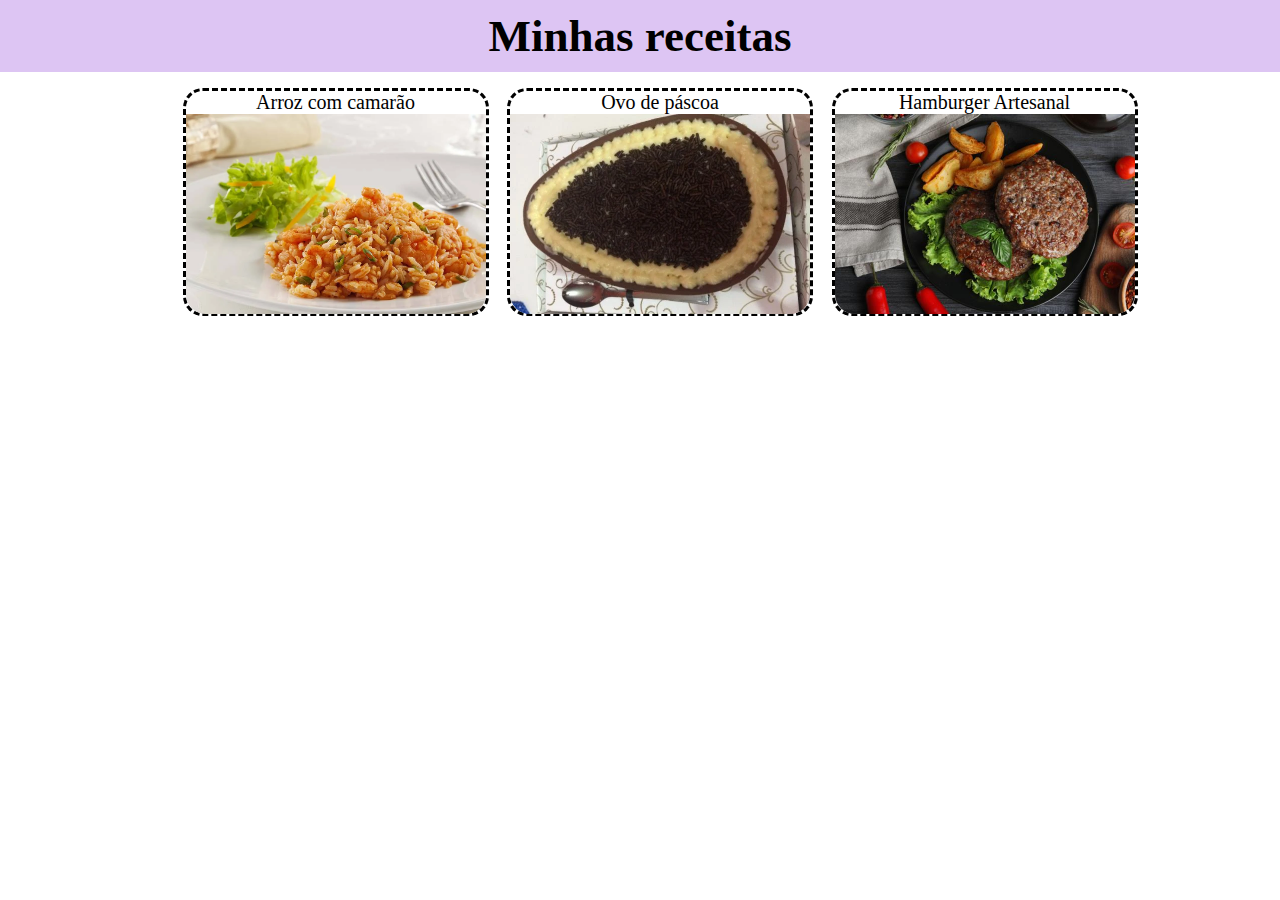
<file: index.html>
<!DOCTYPE html>
<html lang="en">
<head>
    <meta charset="UTF-8">
    <meta name="viewport" content="width=device-width, initial-scale=1.0">
    <title>My Odin Recipes</title>
    <link rel="shortcut icon" href="odin-logo.png" type="image/x-icon">
    <link rel="stylesheet" href="style.css">
</head>
<body>
    <div class="header">
        <h1>Minhas receitas</h1>
    </div>
    <ul>
        <div class="contents">
            <div class = "shrimp">
                <li><a href="recipes/rice_shrimp.html">Arroz com camarão</a></li>
                <a href="recipes/rice_shrimp.html"><img src="recipes/arroz-com-camarao.webp" alt="Arroz com camarão"></a>
            </div>
            <div class = "easter">
                <li><a href="recipes/easter_egg.html">Ovo de páscoa</a></li>
                <a href="recipes/easter_egg.html"><img src="recipes/easter-egg.webp" alt="Easter egg"></a>
            </div>
            <div class = "hamburger">
                <li><a href="recipes/Hamburger.html">Hamburger Artesanal</a></li>
                <a href="recipes/Hamburger.html"><img src="recipes/Hamburger.jpg" alt="Hamburger"></a>
            </div>
        </div>
    </ul>
</body>
</html>
</file>
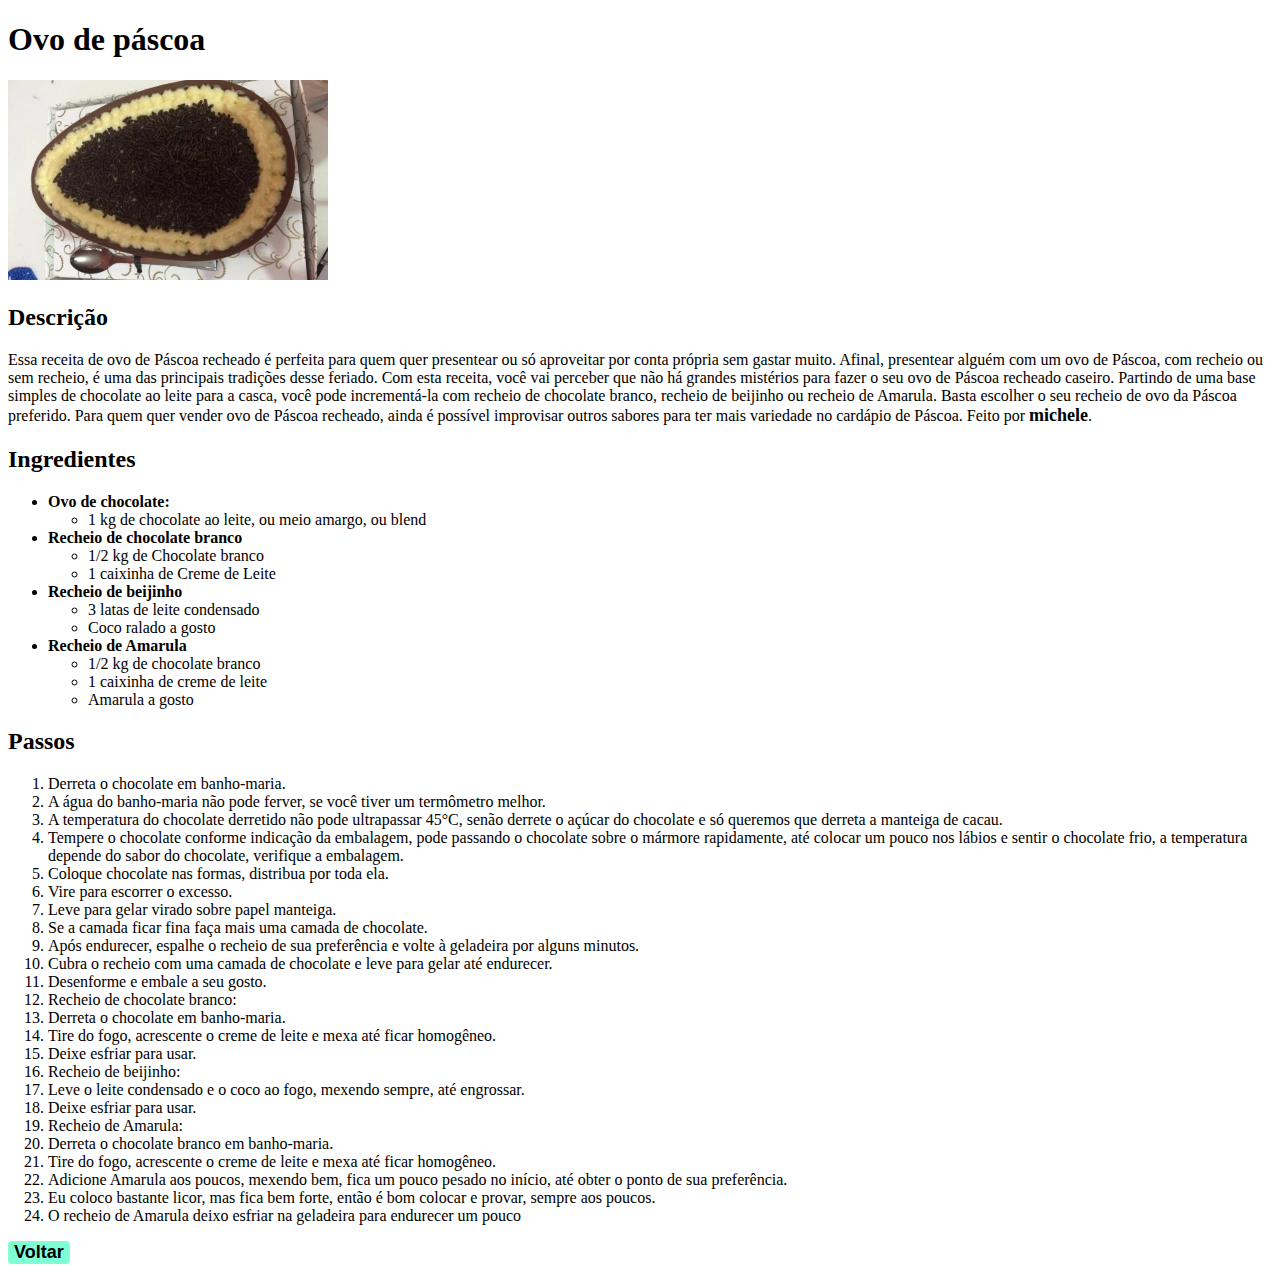
<file: recipes/easter_egg.html>
<!DOCTYPE html>
<html lang="en">
<head>
    <meta charset="UTF-8">
    <meta name="viewport" content="width=device-width, initial-scale=1.0">
    <title>Easer egg</title>
    <link rel="shortcut icon" href="Icones/easteregg.svg" type="image/x-icon">
</head>
<body>
    <Style>
        button {
            background-color: #7fffd4;
            width: 50;
            height: 30;
            border-style: none;
            border-radius: 4px;
            transition: background-color 0.2s;
        }
        button:hover {
            background-color: #73e9c2;
            width: 50;
            height: 30;
            border-style: none;
            border-radius: 4px;
            box-shadow: 3px 3px 5px rgba(0, 0, 0, 0.2);
        }
        a {
            color: black;
            text-decoration: solid;
            font-weight: bold;
            font-size: large;
        }
    </Style>
    <h1>Ovo de páscoa</h1>
    <img src="easter-egg.webp" alt="A picture of a decorated Easter Egg" height="200"><br>
    <h2>
        Descrição
    </h2>

    <p> 
        Essa receita de ovo de Páscoa recheado é perfeita para quem quer presentear ou só aproveitar por conta própria sem gastar muito. Afinal, presentear alguém com um ovo de Páscoa, com recheio ou sem recheio, é uma das principais tradições desse feriado. Com esta receita, você vai perceber que não há grandes mistérios para fazer o seu ovo de Páscoa recheado caseiro. Partindo de uma base simples de chocolate ao leite para a casca, você pode incrementá-la com recheio de chocolate branco, recheio de beijinho ou recheio de Amarula. Basta escolher o seu recheio de ovo da Páscoa preferido. Para quem quer vender ovo de Páscoa recheado, ainda é possível improvisar outros sabores para ter mais variedade no cardápio de Páscoa. Feito por <strong><a href="https://profile.tudogostoso.com.br/michelle_291322">michele</a></strong>.
    </p>

    <h2>
        Ingredientes
    </h2>
    <p>
        <ul>
            <li> 
                <strong>Ovo de chocolate:</strong>
                <ul>
                    <li>1 kg de chocolate ao leite, ou meio amargo, ou blend</li>
                </ul>
            </li>
            <li>
                <strong>Recheio de chocolate branco</strong>
                <ul>
                    <li>1/2 kg de Chocolate branco</li>
                    <li>1 caixinha de Creme de Leite</li>
                </ul>
            </li>
            <li><strong>Recheio de beijinho</strong></li>
                <ul>
                    <li>3 latas de leite condensado</li>
                    <li>Coco ralado a gosto</li>
                </ul>
            <li><strong>Recheio de Amarula</strong></li>
                <ul>
                    <li>1/2 kg de chocolate branco</li>
                    <li>1 caixinha de creme de leite</li>
                    <li>Amarula a gosto</li>    
                </ul>
        </ul>

    <h2>
        Passos
    </h2>
        <ol>
            <li>Derreta o chocolate em banho-maria.</li>
            <li>A água do banho-maria não pode ferver, se você tiver um termômetro melhor.</li>
            <li>A temperatura do chocolate derretido não pode ultrapassar 45°C, senão derrete o açúcar do chocolate e só queremos que derreta a manteiga de cacau.</li>
            <li>Tempere o chocolate conforme indicação da embalagem, pode passando o chocolate sobre o mármore rapidamente, até colocar um pouco nos lábios e sentir o chocolate frio, a temperatura depende do sabor do chocolate, verifique a embalagem.</li>
            <li>Coloque chocolate nas formas, distribua por toda ela.</li>
            <li>Vire para escorrer o excesso.</li>
            <li>Leve para gelar virado sobre papel manteiga.</li>
            <li>Se a camada ficar fina faça mais uma camada de chocolate.</li>
            <li>Após endurecer, espalhe o recheio de sua preferência e volte à geladeira por alguns minutos.</li>
            <li>Cubra o recheio com uma camada de chocolate e leve para gelar até endurecer.</li>
            <li>Desenforme e embale a seu gosto.</li>
            <li>Recheio de chocolate branco:</li>
            <li>Derreta o chocolate em banho-maria.</li>
            <li>Tire do fogo, acrescente o creme de leite e mexa até ficar homogêneo.</li>
            <li>Deixe esfriar para usar.</li>
            <li>Recheio de beijinho:</li>
            <li>Leve o leite condensado e o coco ao fogo, mexendo sempre, até engrossar.</li>
            <li>Deixe esfriar para usar.</li>
            <li>Recheio de Amarula:</li>
            <li>Derreta o chocolate branco em banho-maria.</li>
            <li>Tire do fogo, acrescente o creme de leite e mexa até ficar homogêneo.</li>
            <li>Adicione Amarula aos poucos, mexendo bem, fica um pouco pesado no início, até obter o ponto de sua preferência.</li>
            <li>Eu coloco bastante licor, mas fica bem forte, então é bom colocar e provar, sempre aos poucos.</li>
            <li>O recheio de Amarula deixo esfriar na geladeira para endurecer um pouco</li>
        </ol>
    </p>
    <button><a href="../index.html">Voltar</a></button>
</body>
</html>
</file>
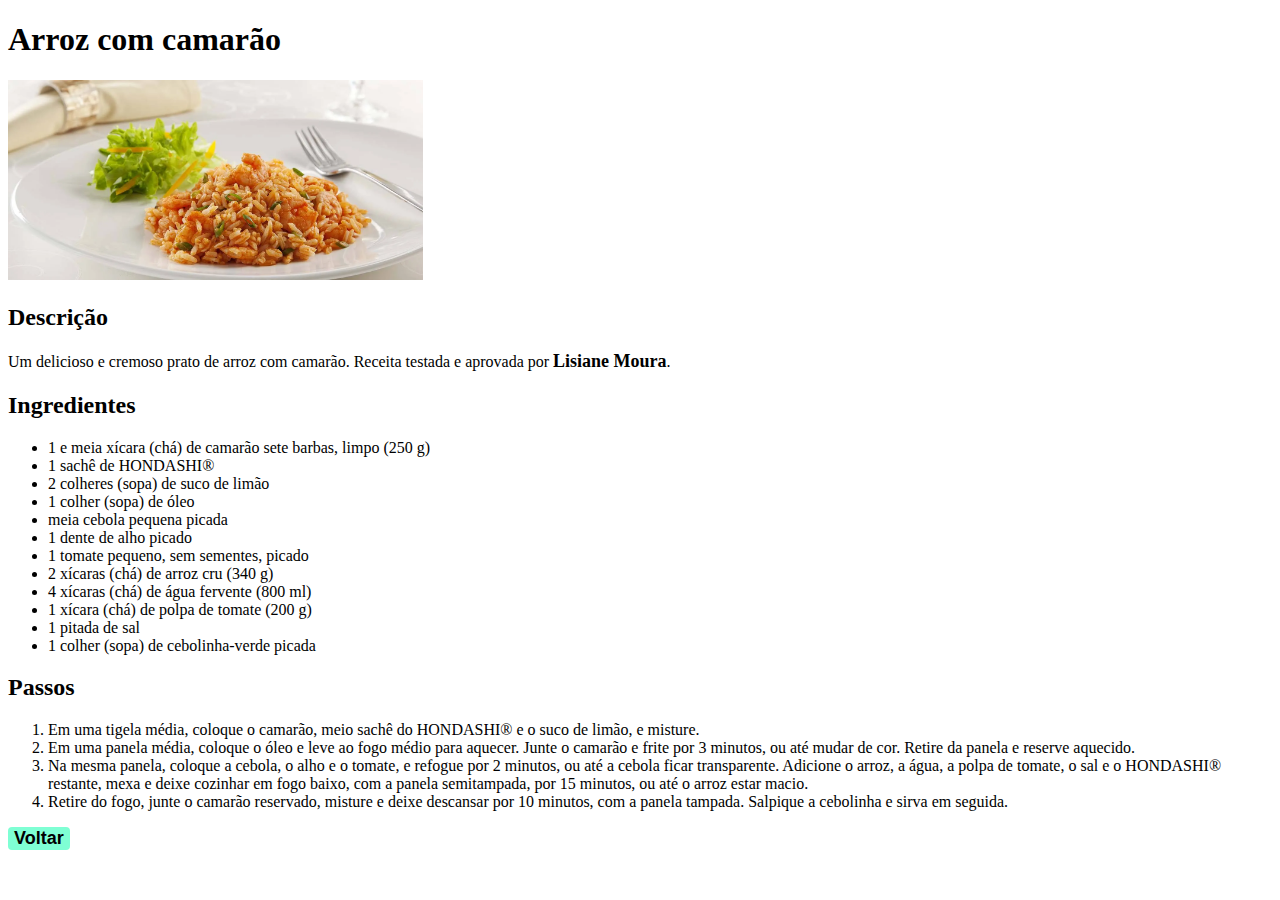
<file: recipes/rice_shrimp.html>
<!DOCTYPE html>
<html lang="en">
<head>
    <meta charset="UTF-8">
    <meta name="viewport" content="width=device-width, initial-scale=1.0">
    <title>Rice and Shrimp</title>
    <link rel="shortcut icon" href="Icones/shrimp.svg" type="image/x-icon">
</head>
<body>
    <Style>
        button {
            background-color: #7fffd4;
            width: 50;
            height: 30;
            border-style: none;
            border-radius: 4px;
            transition: background-color 0.2s;
        }
        button:hover {
            background-color: #73e9c2;
            width: 50;
            height: 30;
            border-style: none;
            border-radius: 4px;
            box-shadow: 3px 3px 5px rgba(0, 0, 0, 0.2);
        }
        a {
            color: black;
            text-decoration: solid;
            font-weight: bold;
            font-size: large;
        }
    </Style>
    <h1>Arroz com camarão</h1>
    <img src="arroz-com-camarao.webp" alt="A picture of rice and shrimp" height="200"><br>
    <h2>
        Descrição
    </h2>

    <p>
        Um delicioso e cremoso prato de arroz com camarão. Receita testada e aprovada por <strong><a href="https://www.instagram.com/lisimiura/">Lisiane Moura</a></strong>.
    </p>
    <h2>
        Ingredientes
    </h2>
    <p>
        <ul>
            <li>1 e meia xícara (chá) de camarão sete barbas, limpo (250 g)</li>
            <li>1 sachê de HONDASHI®</li>
            <li>2 colheres (sopa) de suco de limão</li>
            <li>1 colher (sopa) de óleo</li>
            <li>meia cebola pequena picada</li>
            <li>1 dente de alho picado</li>
            <li>1 tomate pequeno, sem sementes, picado</li>
            <li>2 xícaras (chá) de arroz cru (340 g)</li>
            <li>4 xícaras (chá) de água fervente (800 ml)</li>
            <li>1 xícara (chá) de polpa de tomate (200 g)</li>
            <li>1 pitada de sal</li>
            <li>1 colher (sopa) de cebolinha-verde picada</li>
        </ul>

    <h2>
        Passos
    </h2>
        <ol>
            <li>Em uma tigela média, coloque o camarão, meio sachê do HONDASHI® e o suco de limão, e misture.</li>
            <li>Em uma panela média, coloque o óleo e leve ao fogo médio para aquecer. Junte o camarão e frite por 3 minutos, ou até mudar de cor. Retire da panela e reserve aquecido.</li>
            <li>Na mesma panela, coloque a cebola, o alho e o tomate, e refogue por 2 minutos, ou até a cebola ficar transparente. Adicione o arroz, a água, a polpa de tomate, o sal e o HONDASHI® restante, mexa e deixe cozinhar em fogo baixo, com a panela semitampada, por 15 minutos, ou até o arroz estar macio.</li>
            <li>Retire do fogo, junte o camarão reservado, misture e deixe descansar por 10 minutos, com a panela tampada. Salpique a cebolinha e sirva em seguida.</li>


        </ol>
    </p>
    <button><a href="../index.html">Voltar</a></button>
</body>
</html>
</file>
<file: style.css>
/* for the index.html */

body {
    display: flex;
    flex-direction: column;
    justify-content: center;
    margin: 0px;
}

.header {
    background-color: rgba(134, 49, 212, 0.281);
    display: flex;
    justify-content: center;
    align-items: center;
}

h1 {
    font-size: 45px;
    margin: 10px 0;
}

.contents {
    display: flex;
    justify-content: space-evenly;
    align-items: start;
    box-sizing: border-box;
    margin: 0 10%;
}

img {
    object-fit: cover;
    width: 300px;
    height: 200px;
    transition: all 0.3s;
    border-radius: 0 0 20px 20px;
    margin-bottom: -5px;
}

a {
    color: black;
    text-decoration: none;
    transition: all 0.3s;
    padding-bottom: 0px;
}

.shrimp:hover,.easter:hover,.hamburger:hover {
    a {font-size: 30px;};
    img {width: 450px; height: 300px;};
}

.contents > * {
    border-style: dashed;
    border-radius: 20px;
}

li {
    list-style-type: none;
    text-align: center;
    font-size: 20px;
}
</file>
